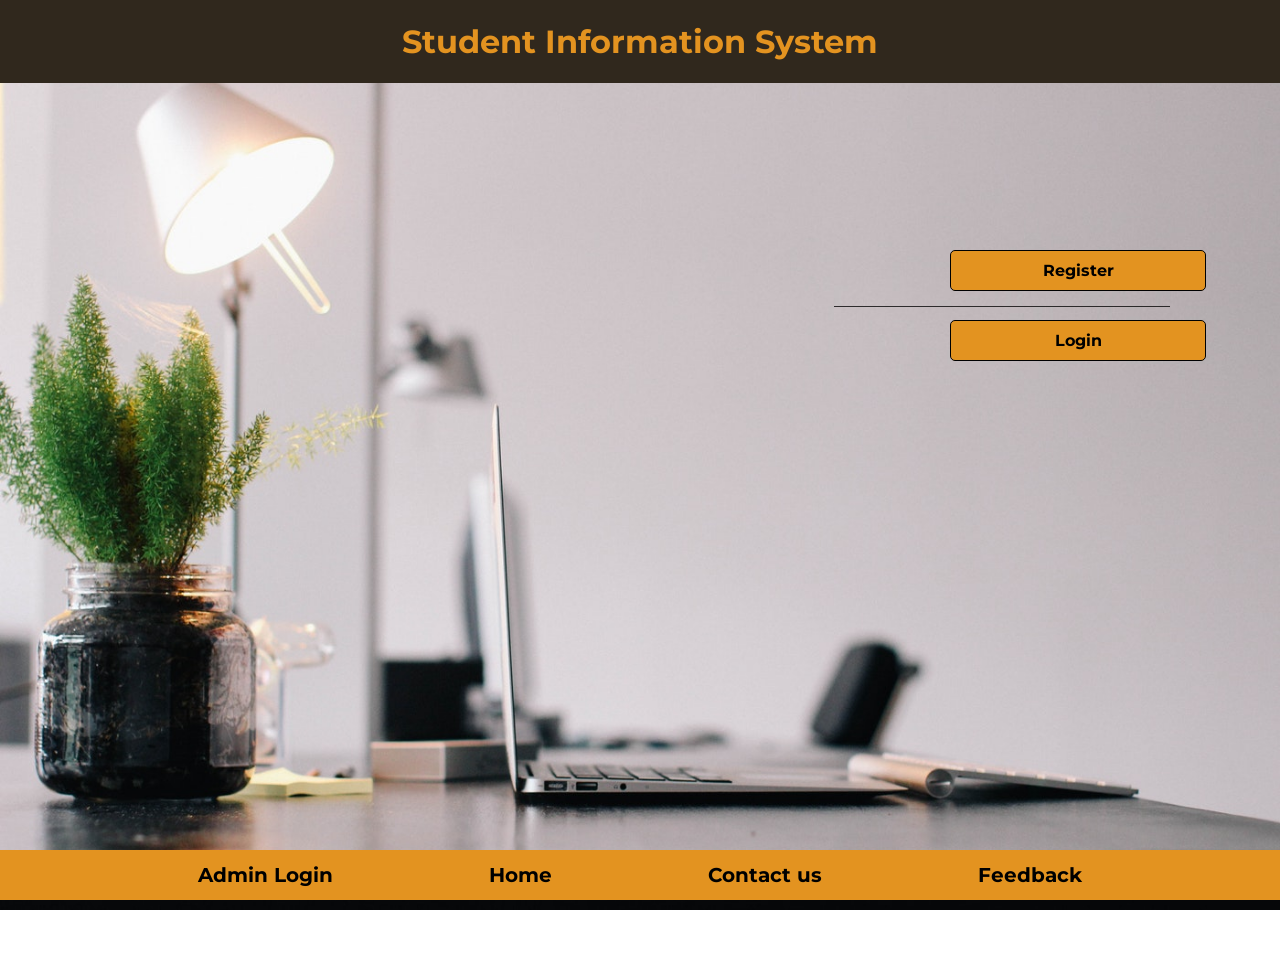
<file: backup/index.html>
<!DOCTYPE html>
<html>
<head>
	<title>Student Information System</title>
	<link type="text/css" href="style.css" rel="stylesheet">
</head>
<body>
	<div class="main">
		<div class="header">
		<h1>Student Information System</h1>
		</div>
		<img id="back-img" src="backg.jpeg" />
		<div class="but">
			<a href="register.html"><button   class="reg" name="reg">Register</button></a>
			<p class="reglog">__________________________________________</p>
			<a href="login.html"><button  class="log" name="log">Login</button></a>
		</div>
		<div class="bar">
			<ul>
				<li><a href="adminlogin.html">Admin Login</a></li>
				<li><a href="index.html"> Home</a></li>
				<li><a href="contactus.html">Contact us</a></li>
				<li><a href="feedback.html">Feedback</a></li>

			</ul>
		</div>
	</div>
</body>
</htm
</file>
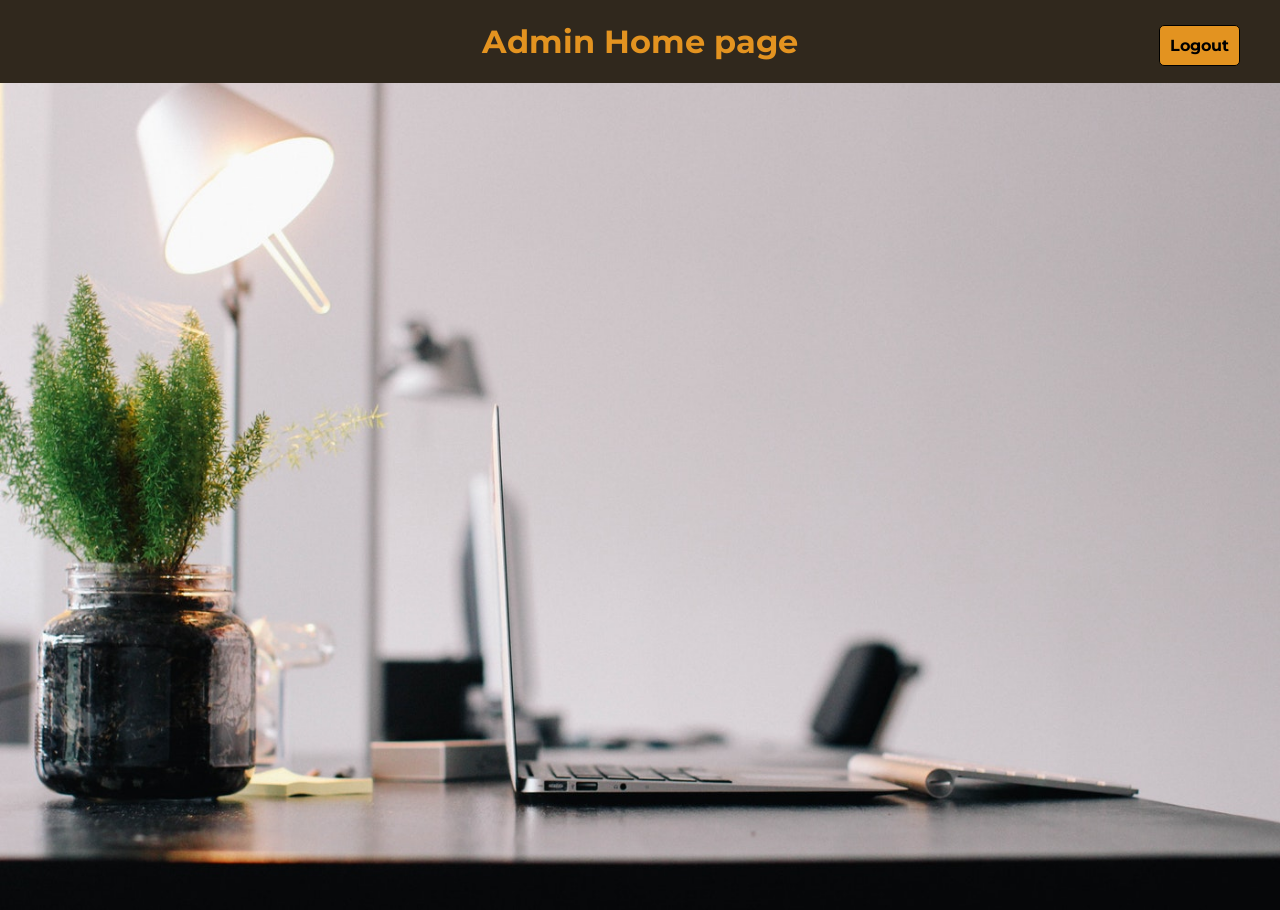
<file: backup/adminhomepage.html>
<!DOCTYPE html>
<html>
<head>
	<title>Student information system</title>
	<link type="text/css" href="style.css" rel="stylesheet">
</head>
<body>
	<div class="main">
		<div class="header">
		<h1>Admin Home page</h1>
		</div>
		<div class="topbut">
			<a href="adminlogin.html"><button class="logbut">Logout</button></a>
		</div>
		<img id="back-img" src="backg.jpeg" />
		
	</div>
</body>
</htm
</file>
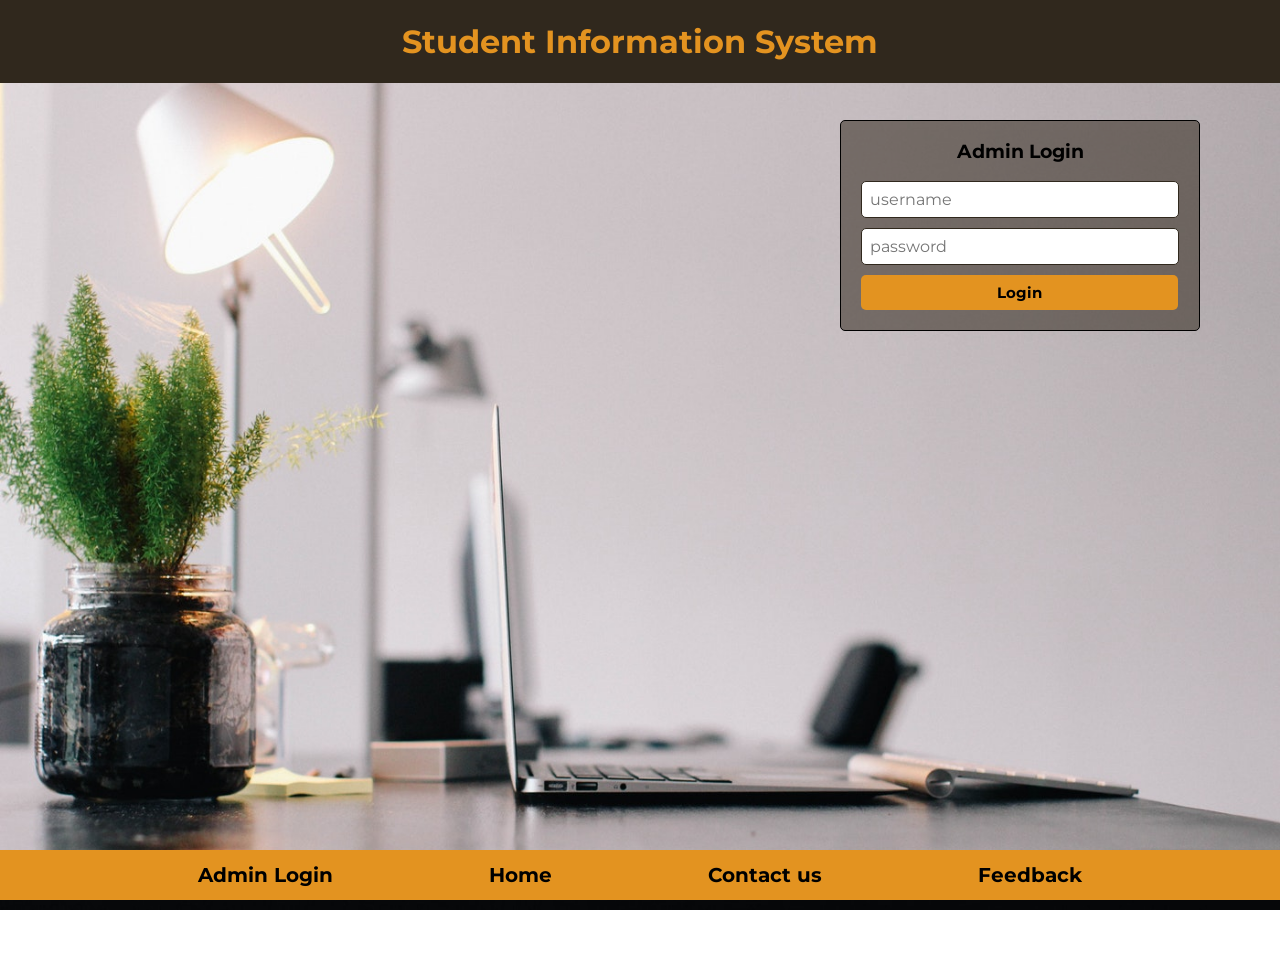
<file: backup/adminlogin.html>
<!DOCTYPE html>
<html>
<head>
	<title>Student Information System</title>
	<link type="text/css" href="style.css" rel="stylesheet">
</head>
<body>
	<div class="main">
		<div class="header">
		<h1>Student Information System</h1>
		</div>
		<img id="back-img" src="backg.jpeg" />
		<form name="adminlogin_page" action="server.php" method="post">
			<div class="content">
					<h3 class="heading">Admin Login</h3>
					<div class="extra">
						<input type="text" class="field1" name="username" placeholder="username"><br>
						<input type="password" class="field1" name="password" placeholder="password"><br>
						<input type="submit" value="Login" name="adminlogin" class="field" id="submit">
					</div>
			</div>
		</form>
		<div class="bar">
			<ul>
				<li><a href="adminlogin.html">Admin Login</a></li>
				<li><a href="index.html"> Home</a></li>
				<li><a href="contactus.html">Contact us</a></li>
				<li><a href="feedback.html">Feedback</a></li>
			</ul>
		</div>
	</div>
		<!-- <script type="text/javascript" src="script.js"></script> -->

</body>
</html>
</file>
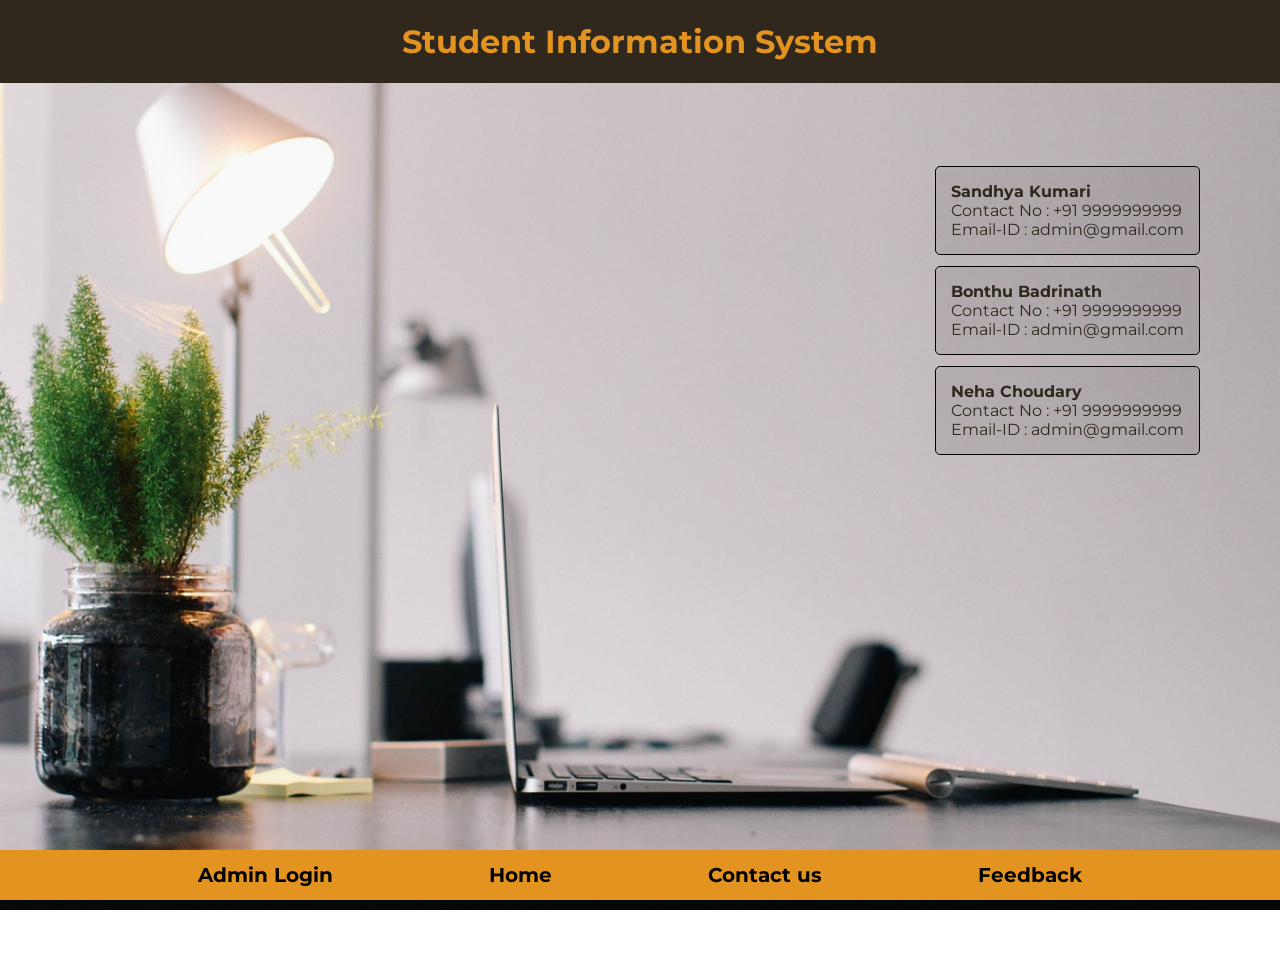
<file: backup/contactus.html>
<!DOCTYPE html>
<html>
<head>
	<title>Student Information System</title>
	<link type="text/css" href="style.css" rel="stylesheet">
</head>
<body>
	<div class="main">
		<div class="header">
		<h1>Student Information System</h1>
		</div>
		<img id="back-img" src="backg.jpeg" />
			<p class="remain">
			<b>Sandhya Kumari</b><br>
			Contact No : +91 9999999999<br>
			Email-ID : admin@gmail.com</p>
			<p class="remain1">
			<b>Bonthu Badrinath</b><br>
			Contact No : +91 9999999999<br>
			Email-ID : admin@gmail.com</p>
			<p class="remain2">
			<b>Neha Choudary</b><br>
			Contact No : +91 9999999999<br>
			Email-ID : admin@gmail.com</p>
		
		<div class="bar">
			<ul>
				<li><a href="adminlogin.html">Admin Login</a></li>
				<li><a href="index.html"> Home</a></li>
				<li><a href="contactus.html">Contact us</a></li>
				<li><a href="feedback.html">Feedback</a></li>
				
			</ul>
		</div>
	</div>
</body>
</html>
</file>
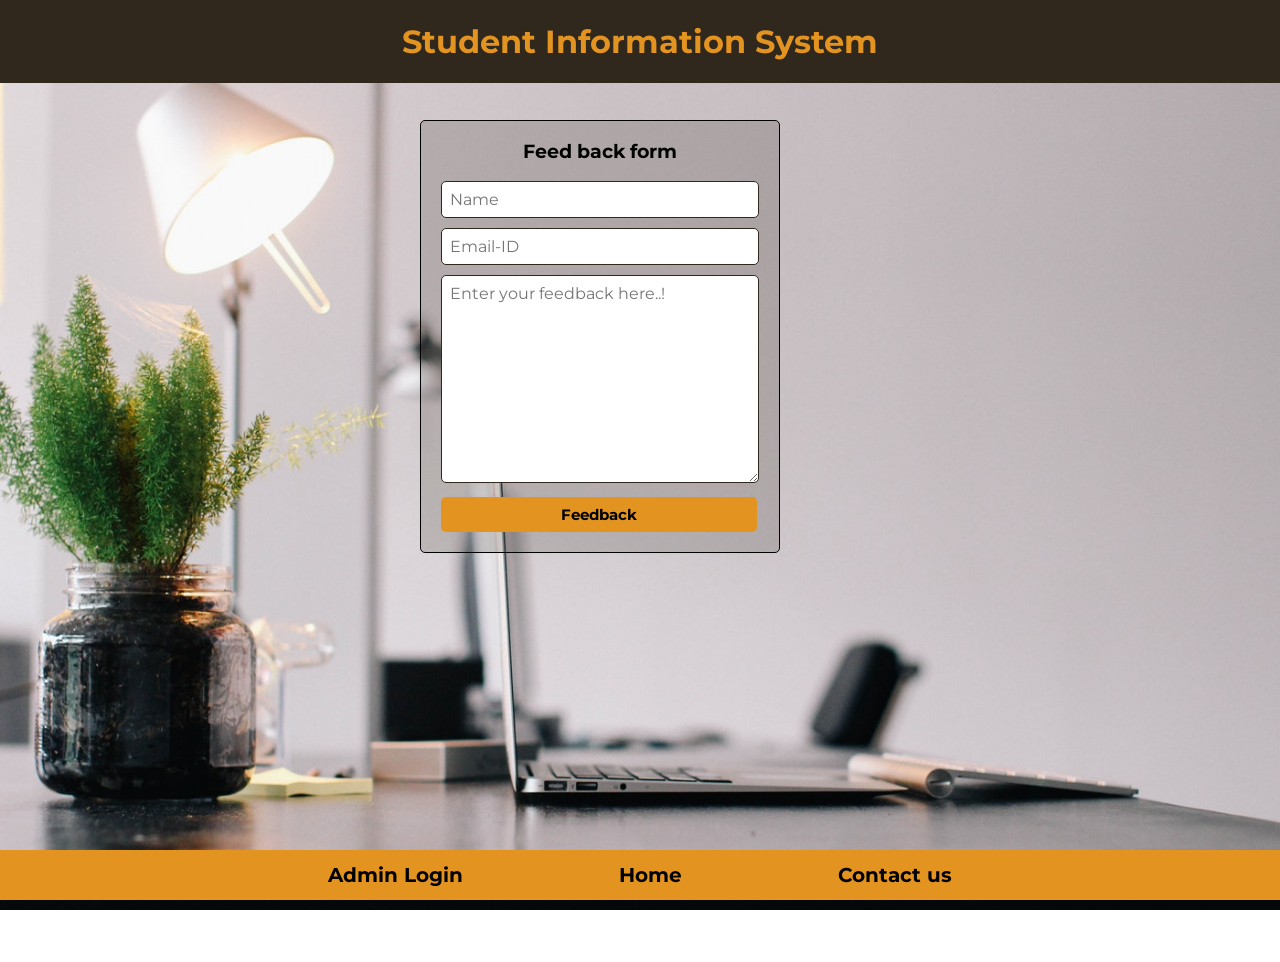
<file: backup/feedback.html>
<!DOCTYPE html>
<html>
<head>
	<title>Student Information System</title>
	<link type="text/css" href="style.css" rel="stylesheet">
</head>
<body>
	<div class="main">
		<div class="header">
		<h1>Student Information System</h1>
		</div>
		<img id="back-img" src="backg.jpeg" />
		<form name="feedback_form" action="server.php" method="post">
			<div class="feedback">
					<h3 class="heading">Feed back form</h3>
					
						<input type="text" class="field1" name="name" placeholder="Name" onblur="feedbackname()"><br>
						<input type="email" class="field1" name="email" placeholder="Email-ID" onblur="feedbackemail()"><br>
						<textarea name="message" class="field1" rows="10" cols="30" placeholder="Enter your feedback here..!" onblur="feedbacktext()"></textarea><br>
						<input type="submit" value="Feedback" name="feedback" class="field" id="submit1" onclick="return Validate3()">
					
			</div>
		</form>
		<div class="bar">
			<ul>
				<li><a href="adminlogin.html">Admin Login</a></li>
				<li><a href="index.html"> Home</a></li>
				<li><a href="contactus.html">Contact us</a></li>
			</ul>
		</div>
	</div>
		<script type="text/javascript" src="script.js"></script>

</body>
</htm
</file>
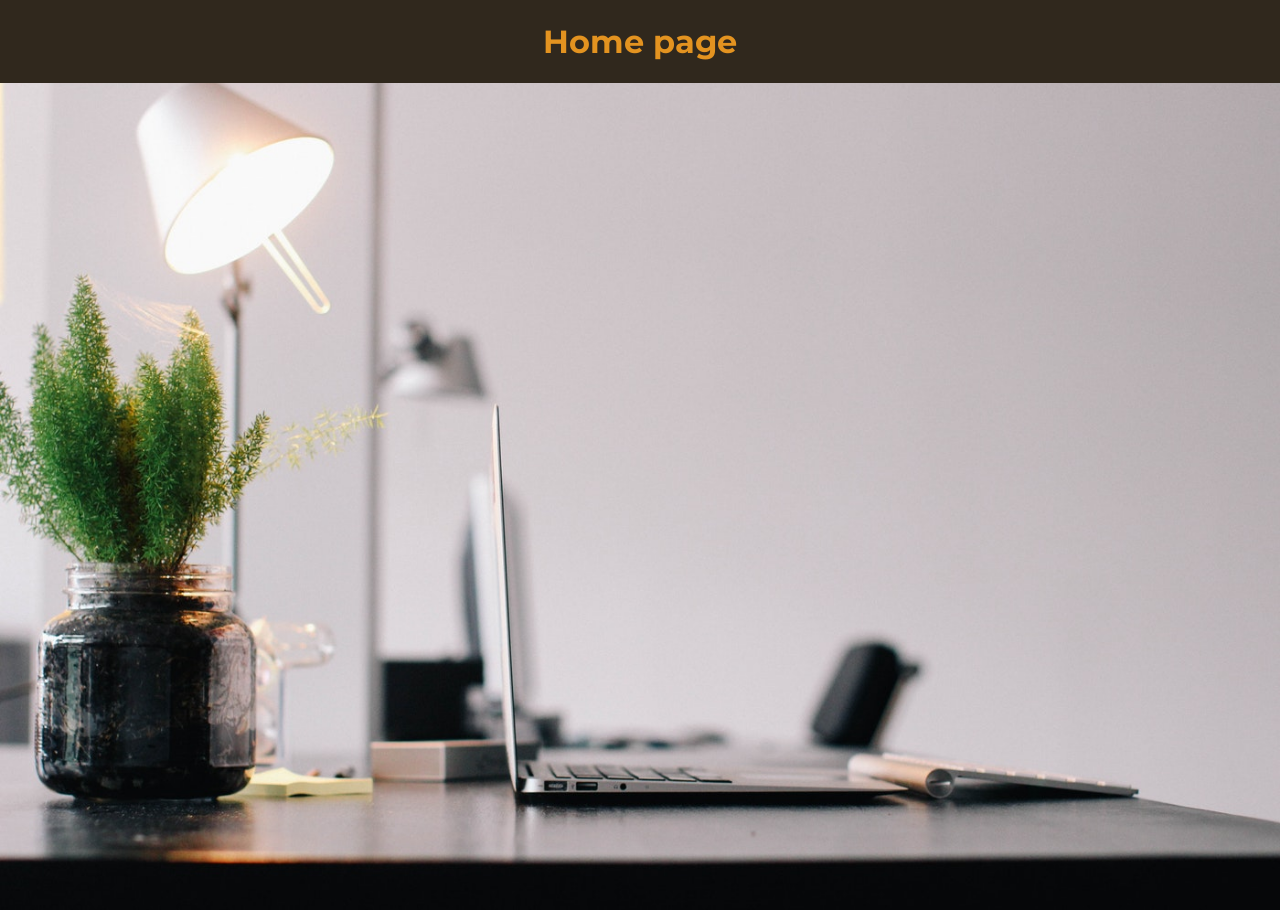
<file: backup/homepage.html>
<!DOCTYPE html>
<html>
<head>
	<title>Student information system</title>
	<link type="text/css" href="style.css" rel="stylesheet">
</head>
<body>
	<div class="main">
		<div class="header">
		<h1>Home page</h1>
		</div>
		<img id="back-img" src="backg.jpeg" />
		
	</div>
</body>
</htm
</file>
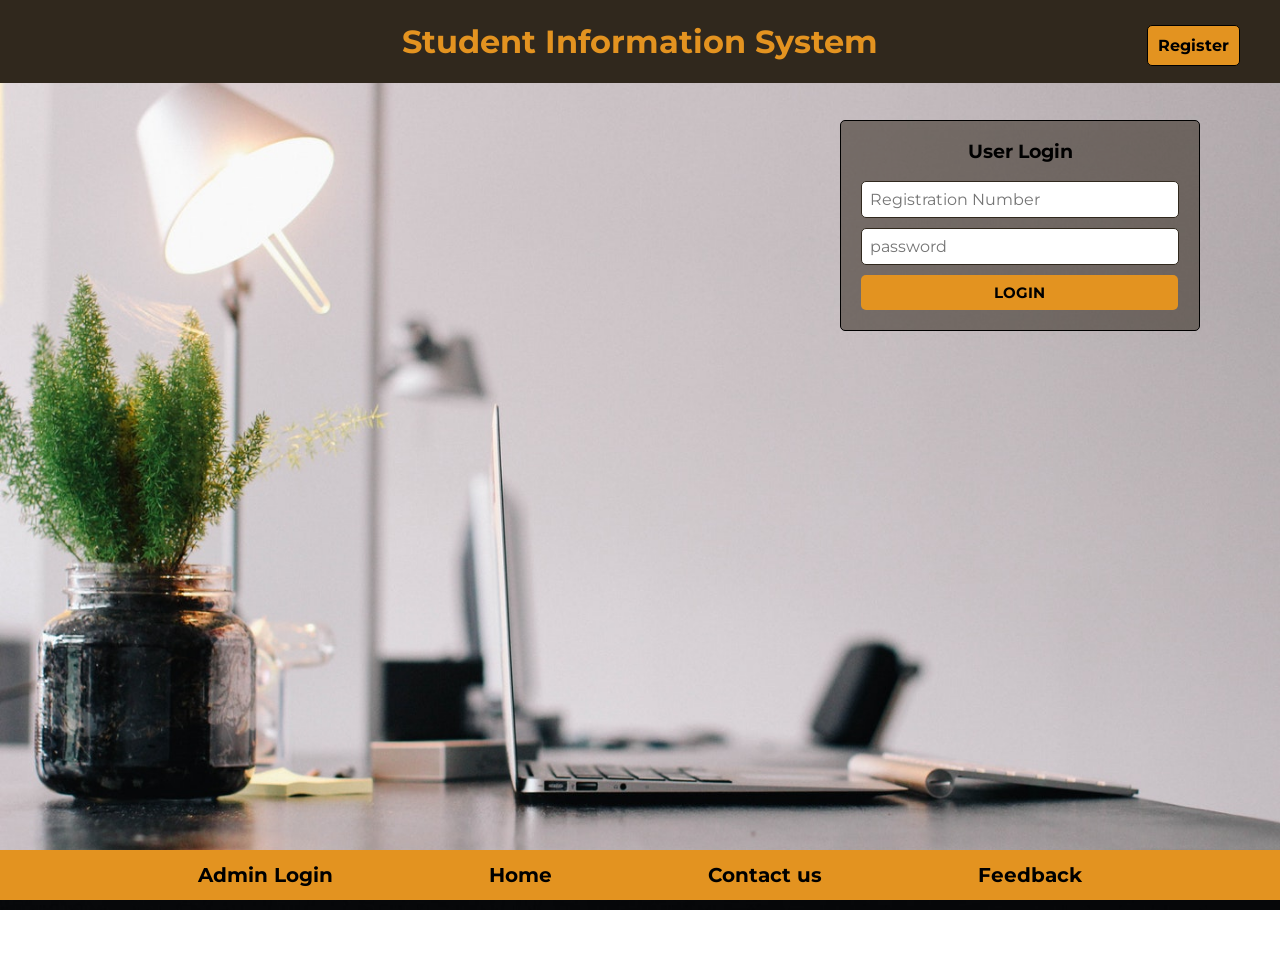
<file: backup/login.html>
<!DOCTYPE html>
<html>
<head>
	<title>Student Information System</title>
	<link type="text/css" href="style.css" rel="stylesheet">
</head>
<body>
	<div class="main">
		<div class="header">
		<h1>Student Information System</h1>
		</div>
		<img id="back-img" src="backg.jpeg" />
		<div class="topbut">
			<a href="register.html"><button class="logbut">Register</button></a>
		</div>
		<form name="login_form" action="server.php" method="post">
			<div class="content">
					<h3 class="heading">User Login</h3>
					<div class="extra">
						<input type="num" class="field1" name="regno" placeholder="Registration Number"><br>
						<input type="password" class="field1" name="password" placeholder="password"><br>
						<input type="submit" value="LOGIN" name="LOGIN" class="field" id="submit">
					</div>
			</div>
		</form>
		<div class="bar">
			<ul>
				<li><a href="adminlogin.html">Admin Login</a></li>
				<li><a href="index.html"> Home</a></li>
				<li><a href="contactus.html">Contact us</a></li>
				<li><a href="feedback.html">Feedback</a></li>
			</ul>
		</div>
	</div>
		<!-- <script type="text/javascript" src="script.js"></script>
 -->
</body>
</html>
</file>
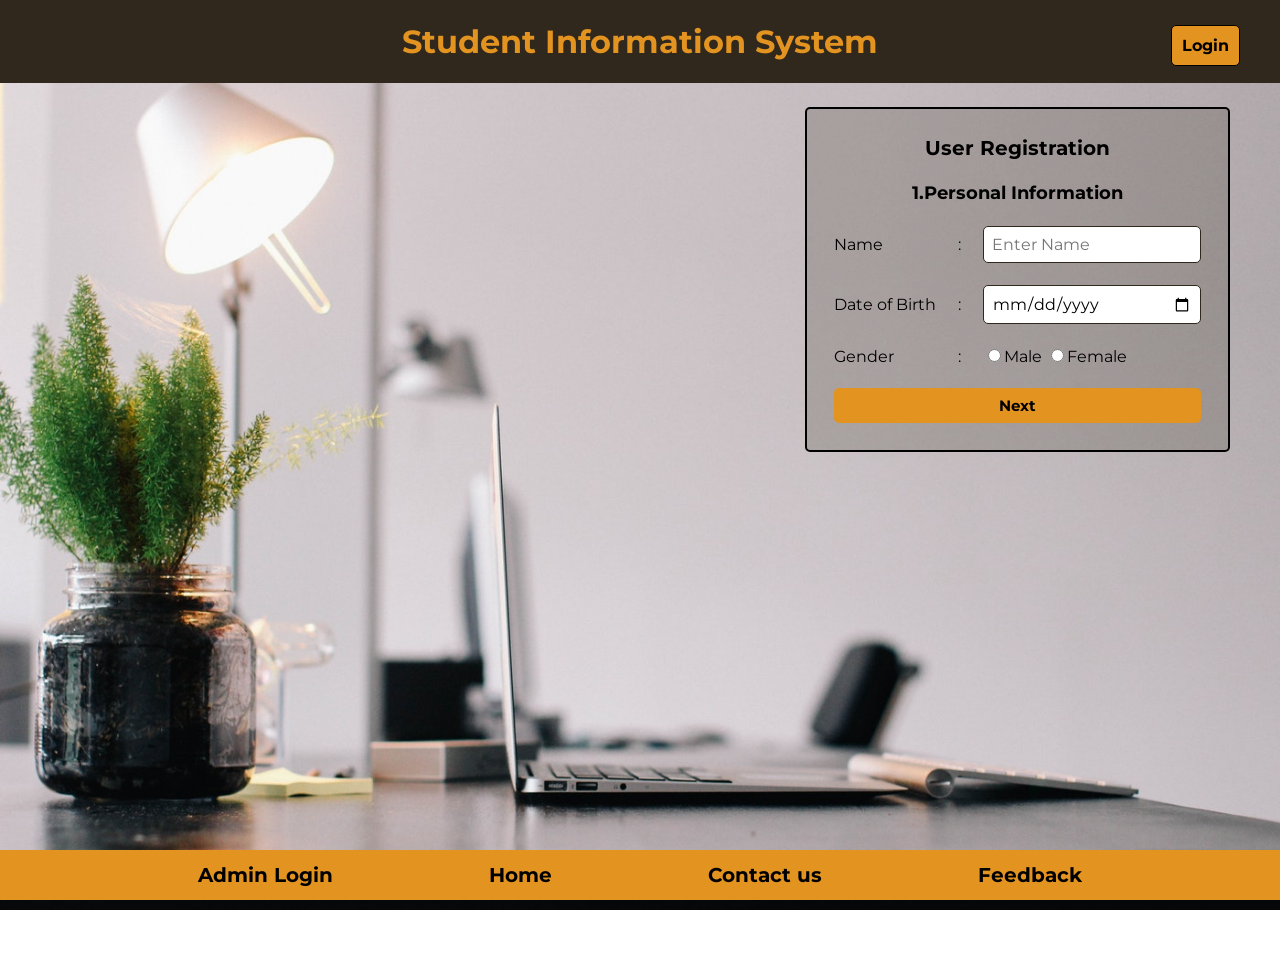
<file: backup/register.html>
<!DOCTYPE html>
<html>
<head>
	<title>Student Information System</title>
	<link type="text/css" href="style.css" rel="stylesheet">
	<script type="text/javascript" src="script.js"></script>

</head>
<body>
	<div class="main">
		<div class="header">
			<h1>Student Information System</h1>
		</div>
		<div class="topbut">
			<a href="login.html"><button class="logbut">Login</button></a>
		</div>
		<img id="back-img" src="backg.jpeg" />
				<form name="registration_form" action="server.php" method="post"  onsubmit="return isvalid()">
			<div id="tab1">
				<table class="table1" style="background-color: #30281d33">
				
					<tr><td colspan="3" style="text-align: center;font-size: 20px;font-weight: bolder;">User Registration</td></tr>
					<tr><td colspan="3" style="text-align: center;font-size: 18px;font-weight: bold;">1.Personal Information</td></tr>
					<tr>
						<td><label for="name">Name</label></td>
						<td>:</td>
						<td><input type="text" placeholder="Enter Name" class="field" name="name" onblur="validatename()"></td>
					</tr>
<!-- 					<tr class="errormsg" id="errorname"><td colspan="3" style="text-align: right;">please provide</td></tr>
 -->
					<tr  class="errormsg" id="errorname">
						<td colspan="3"><span>*Please provide a name</span></td>
					</tr>
					<tr  class="errormsg" id="errorname1">
						<td><span>*Only alphabates..!</span></td>
					</tr>
					<tr>
						<td><label for="dob">Date of Birth</label></td>
						<td>:</td>
						<td><input class="field" min='1980-01-01' id="date" max='2020-01-01' name="dob" type="date" onblur="validatedate()"></td>
					</tr>

					<tr  class="errormsg" id="errordate">
						<td><span>*Please provide your date of birth</span></td>
					</tr>
					
					<tr>
						<td><label for="gender">Gender</label></td>
						<td>:</td>
						<td> <input type="radio" name="gender" value="Male" id="gender_male" ><label for="male">Male</label> 
							<input type="radio" name="gender" value="Female" id="gender_female" ><label for="female">Female</label>
						</td>
					</tr>
					<tr  class="errormsg" id="errorgender">
						<td><span>*Select your gender</span></td>
					</tr>
					<tr><td colspan="3"><input type="button" name="next" value="Next" class="field" id="next" onclick="next1(1)"/></td></tr>
					</table>
				</div>


				<div id="tab2">
					<table class="table1" style="background-color: #30281d33">
					<tr><td colspan="3" style="text-align: center;font-size: 18px;font-weight: bold;">2.Academic Details</td></tr>
					<tr>
						<td><label for="degree">Degree</label></td>
						<td>:</td>
						<td><select class="field" name="degree" placeholder="Degree" onblur="validatedegree()">
						<option>Select your degree</option>
						<option>B.Tech</option>
						<option>M.Tech</option>
						<option>MCA</option>
						<option>Phd</option>
					</select></td>
					</tr>
					<tr  class="errormsg" id="errordegree">
						<td><span>*Select your Degree</span></td>
					</tr>
					<tr>
						<td><label for="branch">Branch</label></td>
						<td>:</td>
						<td><select class="field" name="branch" placeholder="Branch" onblur="validatebranch()">
						<option>Select your Branch</option>
						<option>Infomation Technology</option>
						<option>Computer science and Engineering</option>
						<option>Electronics and Communication Engineering</option>
						<option>Electrical Engineering</option>
						<option>Mechanical Engineering</option>
						<option>Bio Technology</option>
						<option>Chemical Engineering</option>
						<option>Metalurgical and Materials Engineering</option>
						<option>Civil Engineering</option>

					</select></td>
					</tr>
					<tr  class="errormsg" id="errorbranch">
						<td><span>*Select your Branch</span></td>
					</tr>
					<tr>
						<td><label for="yr_of_passing">Year of Graduation</label></td>
						<td>:</td>
						<td><input type="num" class="field" name="yr_of_passing" placeholder="Year of Graduate" onblur="validateyear()"></td>
					</tr>
					<tr  class="errormsg" id="erroryear1">
						<td><span>*Provide your graduation year</span></td>
					</tr>
					<tr  class="errormsg" id="erroryear2">
						<td><span>*Provide a valid graduation year</span></td>
					</tr>
					<tr>
						<td><label for="regno">Registration No</label></td>
						<td>:</td>
						<td><input type="num" class="field" name="regno" placeholder="Registration Number" onblur="validateregno()">
					</td>
					</tr>
					<tr  class="errormsg" id="errorregno1">
						<td><span>*Provide your Registration No</span></td>
					</tr>
					<tr  class="errormsg" id="errorregno2">
						<td><span>*Provide a valid Registration No (Ex : 20150649)</span></td>
					</tr>
					<tr>
						<td><label for="rollno">Roll No</label></td>
						<td>:</td>
						<td><input type="text" class="field" name="rollno" placeholder="Roll No" onblur="validaterollno()"></td>
					</tr>
					<tr  class="errormsg" id="errorrollno1">
						<td><span>*Provide your Roll No</span></td>
					</tr>
					<tr  class="errormsg" id="errorrollno2">
						<td><span>*Provide a valid Roll No (Ex : 15/IT/71)</span></td>
					</tr>
					<tr>
						<td align="right"><input type="button" name="prev" value="Previous" class="field" id="reset2" onclick="prev1(2)"/></td>
						<td colspan="2" align="center"><input type="button" name="next" value="Next" class="field" id="subm2" onclick="next1(2)"/></td>
					</tr>
					</table>
				</div>


				<div id="tab3">
					<table class="table1" style="background-color: #30281d33">
						<tr><td colspan="3" style="text-align: center;font-size: 18px;font-weight: bold;">3.Contact Info</td></tr>
						<tr>
							<td><label for="contactno">Contact No</label></td>
							<td>:</td>
							<td><input type="num" class="field" name="contactno" placeholder="Contact No" onblur="validatecontactno()"></td>
						</tr>
						<tr  class="errormsg" id="errorcontactno1">
						<td><span>*Provide your Contact No</span></td>
					</tr>
					<tr  class="errormsg" id="errorcontactno2">
						<td><span>*Contact no must contain 10 digits(digits only)</span></td>
					</tr>
						<tr>
							<td><label for="email">Email-ID</label></td>
							<td>:</td>
							<td><input type="email" class="field" name="email" placeholder="Email-ID" onblur="validateemail()">
					</td>
						</tr>
						<tr  class="errormsg" id="erroremail1">
						<td><span>*Provide your Email-ID</span></td>
					</tr>
					<tr  class="errormsg" id="erroremail2">
						<td><span>*Provide a valid Email-ID</span></td>
					</tr>
						<tr>
						<td align="right"><input type="button" name="prev" value="Previous" class="field" id="reset1" onclick="prev1(3)"></td>
						<td colspan="2" align="center"><input type="button" name="next" value="Next" class="field" id="subm1" onclick="next1(3)"></td>
					</tr>
					</table>
				</div>

				<div id="tab4">
					<table class="table1" style="background-color: #30281d33">
						<tr><td colspan="3" style="text-align: center;font-size: 18px;font-weight: bold;">4.Others</td></tr>
						<tr>
							<td><label for="password">Password</label></td>
							<td>:</td>
							<td><input type="password" class="field" name="password" placeholder="password" onblur="validatepassword()"></td>
						</tr>
						<tr  class="errormsg" id="errorpass1">
						<td><span>*Provide your password</span></td>
					</tr>
					<tr  class="errormsg" id="errorpass2">
						<td><span>*Password length should be atleast six.</span></td>
					</tr>
					<tr  class="errormsg" id="errorpass3">
						<td><span>*Password should contain atleast one numeric value.<br>*password should contain atleast one uppercase character<br>
								*password should contain atleast one special character</span></td>
					</tr>
						<tr>
							<td><label for="confirmpassword">Confirm Password</label></td>
							<td>:</td>
							<td><input type="password" class="field" name="confirmpassword" placeholder="Confirm Password" onblur="validateconfirmpassword()"></td>
						</tr>
						<tr  class="errormsg" id="errorcpass1">
						<td><span>*Provide your confirm password</span></td>
					</tr>
					<tr  class="errormsg" id="errorcpass2">
						<td><span>*Passwords do not match.</span></td>
					</tr>
						<tr>
							<td><label for="security_ques">Security Question</label></td>
							<td>:</td>
							<td><select class="field" name="security_ques" placeholder="Branch" onblur="validatequestion()">
								<option>Select your option</option>
 						<option>What was your childhood nickname?</option>
 						<option>What is the name of your favorite childhood friend?</option>
 						<option>What is your favorite movie?</option>
 						<option>What was your favorite sport?</option>
 						<option>What school did you attend for sixth grade?</option>
 						<option>What was the name of your tenth grade teacher?</option>
						</select></td>
						</tr>
						<tr  class="errormsg" id="errorques">
						<td><span>*Select your security question</span></td>
					</tr>
						<tr>
							<td><label for="answer">Answer</label></td>
							<td>:</td>
							<td><input type="text" name="answer" placeholder="Your Answer" class="field" onblur="validateanswer()"></td>
						</tr>
						<tr  class="errormsg" id="errorans">
						<td><span>*Provide answer for your security question</span></td>
					</tr>
						<tr>
							<td align="right"><input type="button" name="prev" value="Previous" class="field" id="reset" onclick="prev1(4)"></td>
						<td colspan="2"  align="center"><input type="submit" value="Register" name="Register" class="field" id="subm"></td>
					</tr>
					</table>
				</div>
				
					
</form>

	
		<div class="bar">
			<ul>
				<li><a href="adminlogin.html">Admin Login</a></li>
				<li><a href="index.html"> Home</a></li>
				<li><a href="contactus.html">Contact us</a></li>
				<li><a href="feedback.html">Feedback</a></li>
			</ul>
		</div>
	</div>
	<script type="text/javascript" src="script.js"></script>
</body>
</html>
</file>
<file: backup/style.css>
@import url('https://fonts.googleapis.com/css?family=Montserrat');

h1 {
	color: #E39320;
}
html{
	overflow-y: hidden;
	overflow-x: hidden;
	font-family: 'Montserrat', sans-serif;
}
body{
	margin:0px;
	/*background-image: url("backg.jpeg");
	background-repeat:no-repeat;
	background-position: 0px 30px;*/
	font-family: 'Montserrat', sans-serif;
}

.heading{
	text-align: center;

}

#back-img{
	position: absolute;
	z-index: 0;
	width: 100vw;
	height: auto;
	bottom: -10px;
}

.header{
	background-color: #30281D;
	padding: 0.5px;
	text-align: center;
	margin-top: 0px;
	position: absolute;
	top: 0px;
	left: 0px;
	z-index: 10;
	right: 0px;
}
 
.topbut{
	background-color: #30281D ;
	position: absolute;
	top:25px;
	right:40px;
	z-index: 10;
	cursor: pointer;	
}

.feedback{
	background-color: #30281d2e;
	padding:20px;
	padding-top: 0px;
	position: absolute;
	top:120px;
	right: 500px;
	border:1px solid black;
	border-radius:5px;
}

.errormsg{
	color: red;
	display: none;
	margin-bottom: -12px;
	margin-top: -18px;
	margin-right: 4px;
	font-size:12px;
	text-align: right;
}

/*.............................*/
#subm{
background-color: #E39320;
 	font-size: 15px;
 	width:155px;
 	font-weight: bold;
 	border:none;
 	cursor: pointer;
 	padding: 8px;
	display: box;
	margin-bottom: 10px;
	/*border:1px solid #30281D;*/
	border-radius: 5px;
	font-family: 'Montserrat', sans-serif;
 }



 #subm:hover{
 	color: white;
 		border:1px solid #c3d5e0

 	 }
 	 #subm1{
background-color: #E39320;
 	font-size: 15px;
 	width:155px;
 	font-weight: bold;
 	border:none;
 	cursor: pointer;
 	padding: 8px;
	display: box;
	margin-bottom: 10px;
	/*border:1px solid #30281D;*/
	border-radius: 5px;
	font-family: 'Montserrat', sans-serif;
 }



 #subm1:hover{
 	color: white;
 		border:1px solid #c3d5e0

 	 }
#subm2{
background-color: #E39320;
 	font-size: 15px;
 	width:155px;
 	font-weight: bold;
 	border:none;
 	cursor: pointer;
 	padding: 8px;
	display: box;
	margin-bottom: 10px;
	/*border:1px solid #30281D;*/
	border-radius: 5px;
	font-family: 'Montserrat', sans-serif;
 }



 #subm2:hover{
 	color: white;
 		border:1px solid #c3d5e0

 	 }

 	 #tab2,#tab4,#tab3{
 	 	display: none;
 	 }

#reset{
	background-color: #E39320;
	width:155px;
 	font-size: 15px;
 	font-weight: bold;
 	cursor: pointer;
 	padding: 8px;
	display: box;
	margin-bottom: 10px;
	border:none;
/*	border:1px solid #30281D;
*/	border-radius: 5px;
	font-family: 'Montserrat', sans-serif;
}
#reset:hover{
 	color: white;
 		border:1px solid #c3d5e0

 	 }
 	 #reset1{
	background-color: #E39320;
	width:155px;
 	font-size: 15px;
 	font-weight: bold;
 	cursor: pointer;
 	padding: 8px;
	display: box;
	margin-bottom: 10px;
	border:none;
/*	border:1px solid #30281D;
*/	border-radius: 5px;
	font-family: 'Montserrat', sans-serif;
}
#reset1:hover{
 	color: white;
 		border:1px solid #c3d5e0

 	 }
#reset2{
	background-color: #E39320;
	width:155px;
 	font-size: 15px;
 	font-weight: bold;
 	cursor: pointer;
 	padding: 8px;
	display: box;
	margin-bottom: 10px;
	border:none;
/*	border:1px solid #30281D;
*/	border-radius: 5px;
	font-family: 'Montserrat', sans-serif;
}
#reset2:hover{
 	color: white;
 		border:1px solid #c3d5e0

 	 }

#next_btn1{

	background-color: #E39320;
	width:155px;
 	font-size: 15px;
 	font-weight: bold;
 	cursor: pointer;
 	padding: 8px;
	display: box;

	margin-bottom: 10px;
	border:none;
/*	border:1px solid #30281D;
*/	border-radius: 5px;
	font-family: 'Montserrat', sans-serif;
 /*.............................*/
}

#submit1{
 	background-color: #E39320;
 	font-size: 15px;
 	font-weight: bold;
 	border:none;
/* 	float: right;
*/ 	width:316px;
 	cursor: pointer;
 }
 #submit1:hover{
 	color: white;
	border:1px solid #c3d5e0
 	 }

#next{
	background-color: #E39320;
 	font-size: 15px;
 	font-weight: bold;
 	border:none;
 	width: 100%;
 	cursor: pointer;
}
#next:hover{
	color: white;
	border:1px solid #c3d5e0
}
 	 #submit{
 	background-color: #E39320;
 	font-size: 15px;
 	font-weight: bold;
 	border:none;
 	width:317px;
 	cursor: pointer;
 }



 #submit:hover{
 	color: white;
	border:1px solid #c3d5e0
 	 }


.field{
	width: 200px;
	padding: 8px;
	font-size:inherit;
	display: box;
	/*margin-bottom: 10px;*/
	border:1px solid #30281D;
	border-radius: 5px;
	font-family: 'Montserrat', sans-serif;

}
.year{
	width: 300px;
	padding: 8px;
	font-size:inherit;
	display: box;
	margin-bottom: -7px;
	border:1px solid #30281D;
	border-radius: 5px;
	font-family: 'Montserrat', sans-serif;
}
.field1{

	width: 300px;
	padding: 8px;
	font-size:inherit;
	display: box;
	margin-bottom: 10px;
	border:1px solid #30281D;
	border-radius: 5px;
	font-family: 'Montserrat', sans-serif;

}


.field2{
	width: 240px;
	float: right;
	margin-right: 0px;
	padding: 8px;
	font-size:inherit;
	display: box;
	margin-bottom: 10px;
	border:1px solid #30281D;
	border-radius: 5px;
	font-family: 'Montserrat', sans-serif;

}

.topbut a button{ 
	text-decoration: none;
	font-family: 'Montserrat', sans-serif;
	font-weight: bolder;
	color: black;
	cursor: pointer;

}
.topbut a button:hover,.topbut a button:hover{
	color:white;
		border:1px solid #c3d5e0
}

a{
	text-decoration: none;
}

.logbut{
	padding: 10px;
	background-color:  #E39320;
	font-size: inherit;
	border:1px solid black;
	border-radius: 5px;
	display: block;

}

 

.dob1{
	position:relative;
	top: 40px;
}

.dob{
	position:relative;
	top: 12px;
}

.gender{
	position: relative;
	top: 23px;
	left: 70px;
	display: flex;

}

.radio{
	margin-right: 7px;
	display: inline;
}
.prob{
	background-color: #30281d33;
	padding:20px;
	padding-top: 0px;
	position: absolute;
	top:90px;
	right: 80px;
	border:1px solid black;
	border-radius:5px;
}



.content{
	background-color: #30281d8a;
	padding:20px;
	padding-top: 0px;
	position: absolute;
	top:120px;
	right: 80px;
	border:1px solid black;
	border-radius:5px;
}



.bar ul{
	background-color: #E39320;
	height:50px;
	list-style: none;
	font-size: 20px;
	font-weight: bold;
	padding:0px;
	margin-bottom: 0px;
	text-align: center;
	text-decoration: none;
	position: absolute;
	right: 0px;
	left: 0px;
	bottom: 0px;
	
}

.insidebar ul{

	background-color: white;
	height:50px;
	list-style: none;
	font-size: 20px;
	font-weight: bold;
	padding:0px;
	margin-bottom: 0px;
	text-align: center;
	text-decoration: none;
	position: absolute;
	right: 0px;
	left: 0px;
	top: 63px;

	
}

.insidebar li,.bar li{

	display:inline;
	line-height: 50px;
	padding: 75px;
}

.insidebar ul li a{
	text-decoration: none;
	color: #6b5f5f;

}

.bar ul li a{

	text-decoration: none;
	color:black;
}
/*.insidebar a:active{
	color: black;
	border-top:2px solid #e39320;
}*/
.insidebar a:hover{
	color: black;
	border-top:2px solid #e39320;
}
.bar a:hover{
	color: white;

}

.accept,.reject{
	padding: 10px;
	width: 63px;
	background-color:  #E39320;
	/*margin-bottom: 25px;*/
	font-size: inherit;
	border:1px solid black;
	border-radius: 5px;
	/*margin-left: 250px;*/
	display: block;
	cursor: pointer;
}
.accept:hover,.reject:hover{
	color: white;
	border:1px solid #c3d5e0;
}
.reg,.log{
	padding: 10px;
	width: 20%;
	background-color:  #E39320;
	margin-bottom: 25px;
	font-size: inherit;
	border:1px solid black;
	border-radius: 5px;
	margin-left: 250px;
	display: block;
	cursor: pointer;
}

.but a button:hover,.but a button:hover{
	color:white;
		border:1px solid #c3d5e0
}


.reglog{
	position:absolute;
	right: 110px;
	top: 275px;
	color: black;
}
.reg{
	position: absolute;
	top: 250px;
	left:700px;
}
 
 .but a button{ 
	font-family: 'Montserrat', sans-serif;
	font-weight: bolder;
	text-decoration: none;
	color: black;
}



.log{
	position: absolute;
	top: 320px;
	left:700px;
}


.remain {
	position: absolute;
	top:150px;
	right: 80px;
	border:1px solid black;
	border-radius: 5px;
	padding:15px;
	background-color: #0c0c0b14;
	color: #30281d;
}

.remain1 {
	position: absolute;
	top:250px;
	right: 80px;
	border:1px solid black;
	border-radius: 5px;
	padding:15px;
	background-color: #0c0c0b14;
	color: #30281d;
}


.remain2 {
	position: absolute;
	top:350px;
	right: 80px;
	border:1px solid black;
	border-radius: 5px;
	padding:15px;
	background-color: #0c0c0b14;
	color: #30281d;
}

.scrollbar{
	max-height:500px;
	max-width:500px;
	overflow-y:auto;
	overflow-x: hidden;
	padding-right: 15px;
}

.scrollbar2{
	max-height:1000px;
	max-width:1000px;
	overflow-y:auto;
	overflow-x: hidden;
	padding-right: 15px;
}

.table2{
position: absolute;
	top:180px;
	left: 428px;
		border: 2px solid black;
	border-radius: 5px;
	padding: 15px;
}

table{
	position: absolute;
	top:107px;
	
	border: 2px solid black;
	border-radius: 5px;
	padding: 15px;
	
}
table th{
	padding-top: 25px;
}
table td{
	padding: 10px;
}

.table3{
	margin-left: 10px;
	max-height:1000px;
	max-width:1000px;
	position: absolute;
	top:107px;

	left: 222px;
	
	
	border: 2px solid black;
	border-radius: 5px;
	padding: 15px;
	
}
.table3 td{
	padding: 10px;
}
.td2{
	border:1px solid black;
	border-radius: 5px;
	width: 55%;

}
.table1{
	position: absolute;
	right: 50px;
}
span{
	position: relative;
	right: -256px;
}
</file>
